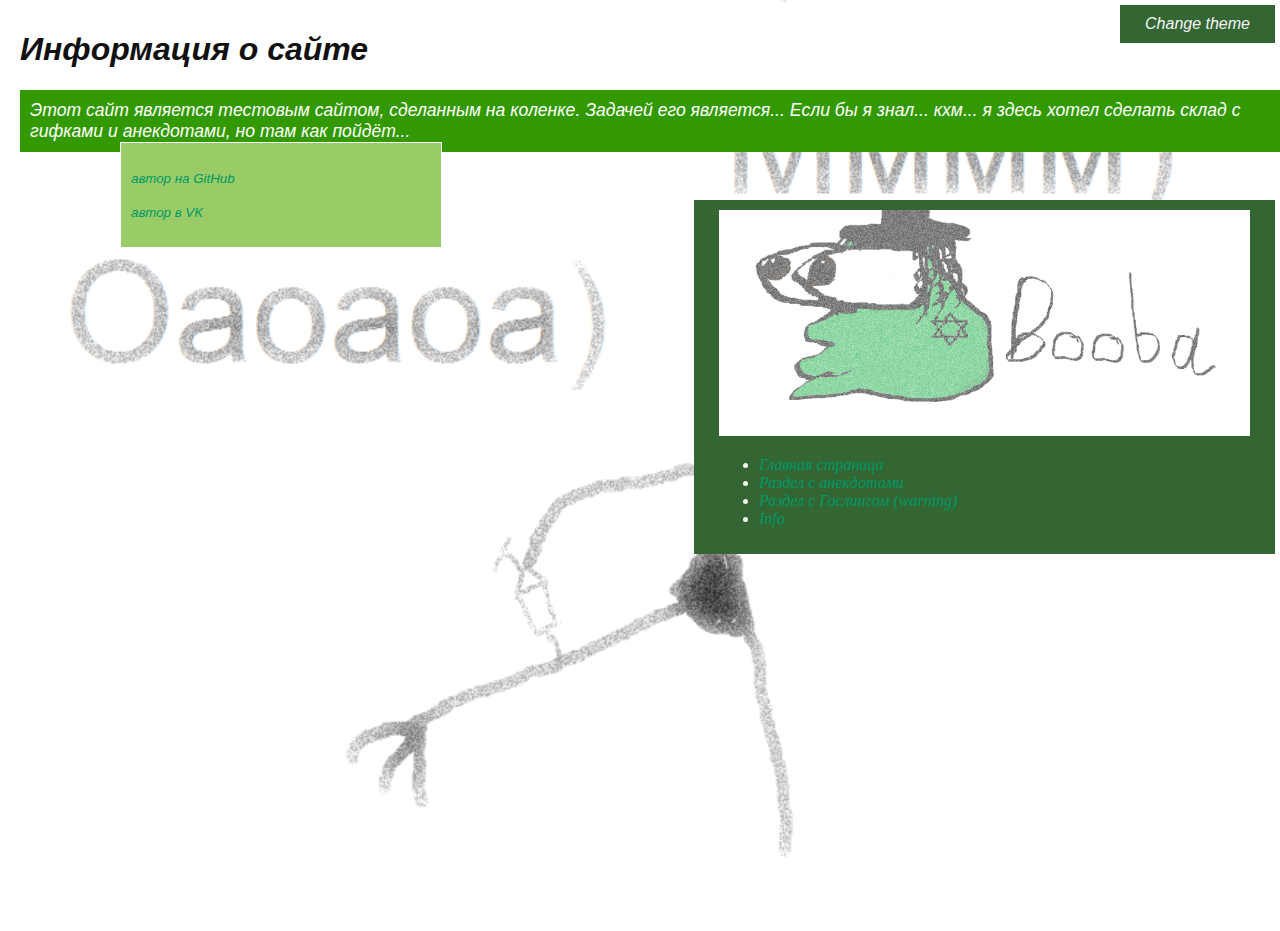
<file: info.html>
<!DOCTYPE html>
<html lang="ru">
 <head>
  <title>Информация о местном складе</title>
  <meta charset="utf-8">
  <link rel="shortcut icon" href="img/angrypepe.ico" type="image/x-icon"">
  <link rel="stylesheet" type="text/css" href="styles/main.css">
  <link rel="stylesheet" type="text/css" href="styles/light.css" id="theme-link">
 </head>
 <body>
  <h1 position: absolute><i>Информация о сайте<i></h1>
  <div class="theme-button" id="theme-button">Change theme</div>
  <div class="layer1">
   Этот сайт является тестовым сайтом, сделанным на коленке. Задачей его является... Если бы я знал... кхм... я здесь хотел сделать склад с гифками и анекдотами, но там как пойдёт...
  </div>
  <div class="layer2">
   <p><small><a class="blocks" href="https://github.com/YellowDocEmmet">автор на GitHub</a></small></p>
   <p><small><a class="blocks" href="https://vk.com/doc_emmet">автор в VK</a></small></p></div>
  <div class="theme-menu">
  <A HREF="img/booba.jpg"> <IMG SRC="img/booba.jpg" height="226px" width="531px"></A>
  <ul>
    <li><a class="blocks" href="http://YellowDocEmmet.github.io">Главная страница</a></li>
    <li><a class="blocks" href="aneki.html">Раздел с анекдотами</a></li>
    <li><a class="blocks" href="gif.html">Раздел с Гослингом (warning)</a></li>
    <li><a class="blocks" href="https://yellowdocemmet.github.io/info.html">Info</a></li>
  </ul></div>
  <script type="text/javascript" src="scripts/themes.js"></script>
 </body>
</html>
</file>
<file: styles/main.css>
body, html
{
    width: 100%;
    height: 100%;
    padding: 0px;
    margin: 10px;
    font-family: arial;
    font-size: 16px;
}
.layer1 {
   background: #339900; /* Цвет фона */
   color: #fff; /* Цвет текста */
   width: 310рх; /* Ширина слоя */
   padding: 10px; /* Поля вокруг текста */
   margin-bottom: -10px; /* Отступ снизу */
   font-size: 1.1em; /* Размер шрифта */
   }
.layer2 {
   margin-left: 100px; /* Отступ слева */
   background: #99CC66; /* Цвет фона */
   width: 300px; /* Ширина слоя */
   padding: 10px; /* Поля вокруг текста */
   border: 1px solid #fff; /* Параметры рамки */
   margin-bottom: -10px; /* Отступ снизу */
   }
.layer3 {
   margin-left: 180px; /* Отступ слева */
   background: #339900; /* Цвет фона */
   width: 233px; /* Ширина слоя */
   color: #fff; /* Цвет текста */
   padding: 10px; /* Поля вокруг текста */
   border: 1px solid #fff; /* Параметры рамки */
   }
A.blocks{
   text-decoration: none;
   color: #009966;
}	
a.blocks:hover {
    color: #00CC66;  
} 
.theme-menu
{
    position: absolute;
    font-family: Arial Black;
    right: 5px;
    top: 200px;
    display: inline-block;
    padding: 10px 25px;
    cursor: pointer;
    color: #f4f4f4;
    background: #336633;
}
.theme-button
{
    position: absolute;
    right: 5px;
    top: 5px;
    display: inline-block;
    padding: 10px 25px;
    cursor: pointer;
    color: #f4f4f4;
    background: #336633;
}
.theme-button:hover
{
    background: #555;
}

.theme-menu:hover
{
    background: #555;
}
</file>
<file: styles/light.css>
body
{
    background: url("img-styles/светлый Оаоаоа).png");
    -moz-background-size: 100%; /* Firefox 3.6+ */
    -webkit-background-size: 100%; /* Safari 3.1+ и Chrome 4.0+ */
    -o-background-size: 100%; /* Opera 9.6+ */
    background-size: 100%; /* Современные браузеры */
    color: #111;
}
</file>
